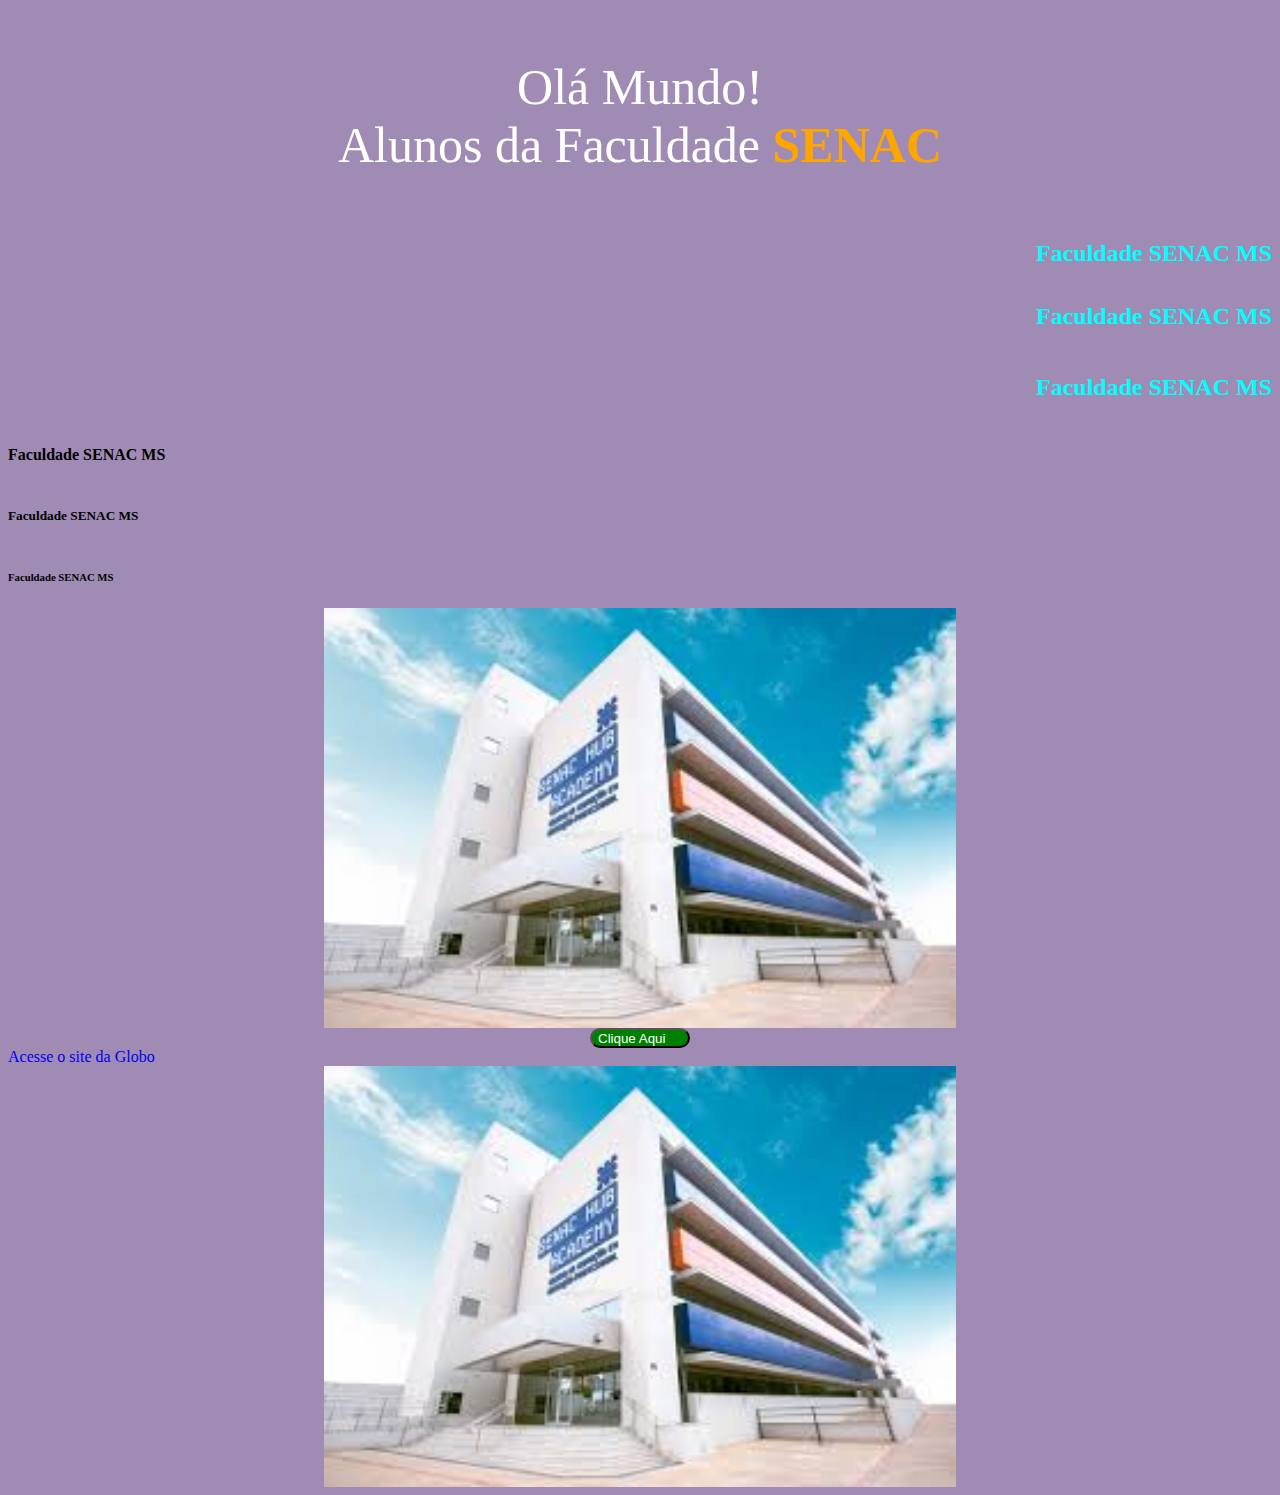
<file: index.html>
<!DOCTYPE html>
<html lang="pt-br">
<head>
    <meta charset="UTF-8">
    <meta name="viewport" content="width=device-width, initial-scale=1.0">
    <title>Faculdade SENAC MS</title>
    <link rel="stylesheet" href="CSS/style.css">
</head>
<body>
    <p>
        Olá Mundo! <br>
        Alunos da Faculdade <strong>SENAC</strong>
    </p>
    <h1>Faculdade SENAC MS</h1>
    <h2>Faculdade SENAC MS</h2>
    <h3>Faculdade SENAC MS</h3>
    <h4>Faculdade SENAC MS</h4>
    <h5>Faculdade SENAC MS</h5>
    <h6>Faculdade SENAC MS</h6>


    <img src="IMG/senac.jpg" alt="Foto da fachada do SENAC Hub Academy">

    <button>Clique Aqui</button>

    <a href="https://www.globo.com">Acesse o site da Globo
        <img src="IMG/senac.jpg" alt="">
        </a>




    








</body>
</html>
</file>
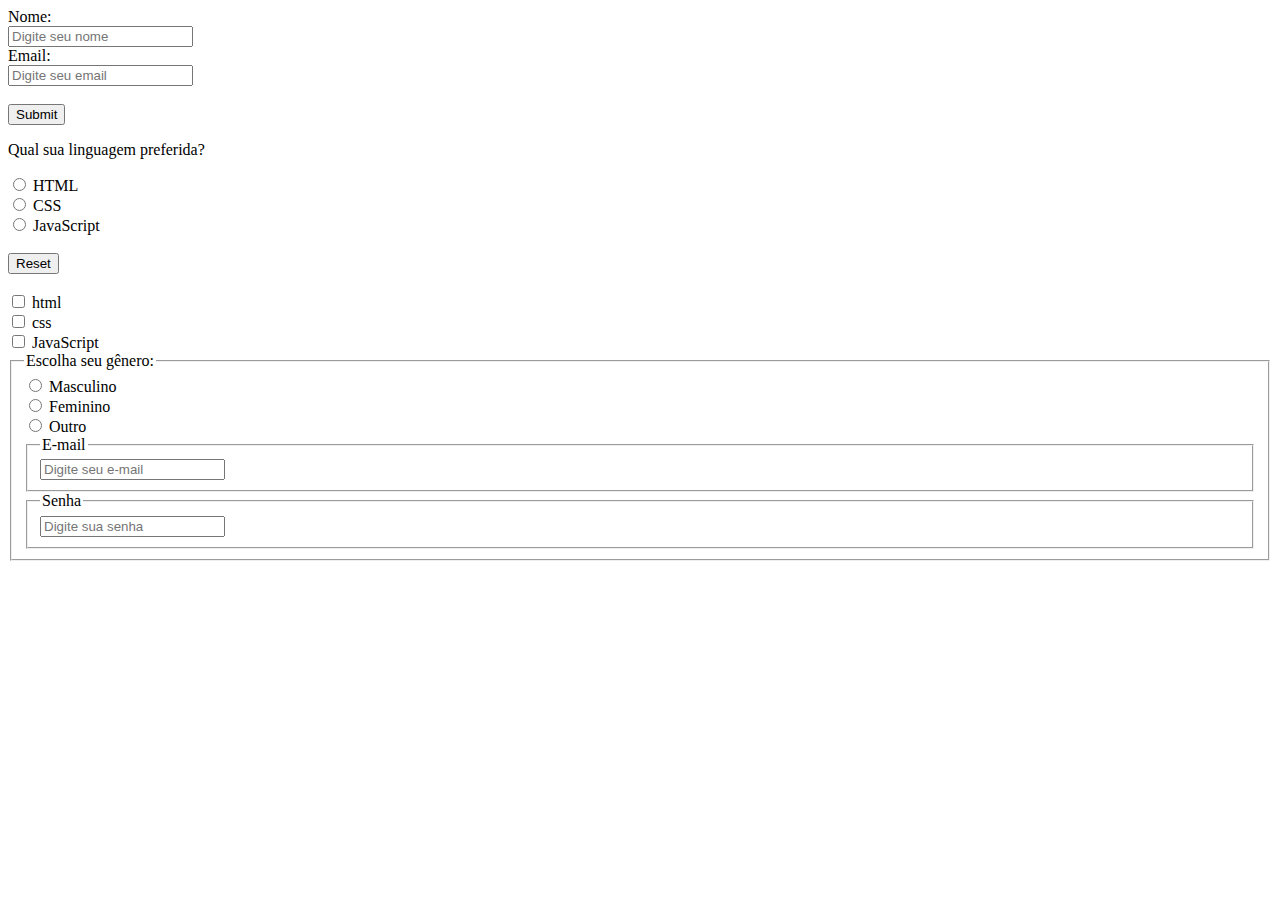
<file: aula 24-02/index.html>
<!DOCTYPE html>
<html lang="pt-br">
<meta charset="UTF-8">
<form>
    <label for="name">Nome:</label><br>
    <input type="text" id="name" name="name" placeholder="Digite seu nome" required><br>
    <label for="email">Email:</label><br>
    <input type="email" id="email" name="email" placeholder="Digite seu email"><br><br>
    <input type="submit" value="Submit">
</form>

<p>Qual sua linguagem preferida?</p>
<form action:"page.php">
    <input type="radio" id="html" name=" fav_language" value="HTML">
    <label for="html">HTML</label><br>

    <input type="radio" id="css" name="fav_language" value="CSS">
    <label for="css">CSS</label><br>

    <input type="radio" id="js" name="fav_language" value="JavaScript">
    <label for="js">JavaScript</label><br>
</form>

<br><button type="reset">Reset</button><br><br>

<form>
    <input type="checkbox" id="html" name="fav_language" value="html">
    <label for="html"> html</label><br>

    <input type="checkbox" id="css" name="fav_language" value="css">
    <label for="css"> css</label><br>

    <input type="checkbox" id="js" name="fav_language" value="js">
    <label for="js"> JavaScript</label><br>

    
</form>

<form>
    <fieldset>
        <legend>Escolha seu gênero:</legend>
        <input type="radio" id="masculino" name="genero" value="masculino">
        <label for="masculino">Masculino</label><br>

        <input type="radio" id="feminino" name="genero" value="feminino">
        <label for="feminino">Feminino</label><br>

        <input type="radio" id="outro" name="genero" value="outro">
        <label for="outro">Outro</label><br>    
</form>

<form>
    <fieldset id="email">
        <legend>E-mail</legend>
        <input type="email" name="email" placeholder="Digite seu e-mail">
    </fieldset>
</form>

<form>
    <fieldset id="senha">
        <legend>Senha</legend>
        <input type="password" name="senha" placeholder="Digite sua senha">
    </fieldset>
</form>
</file>
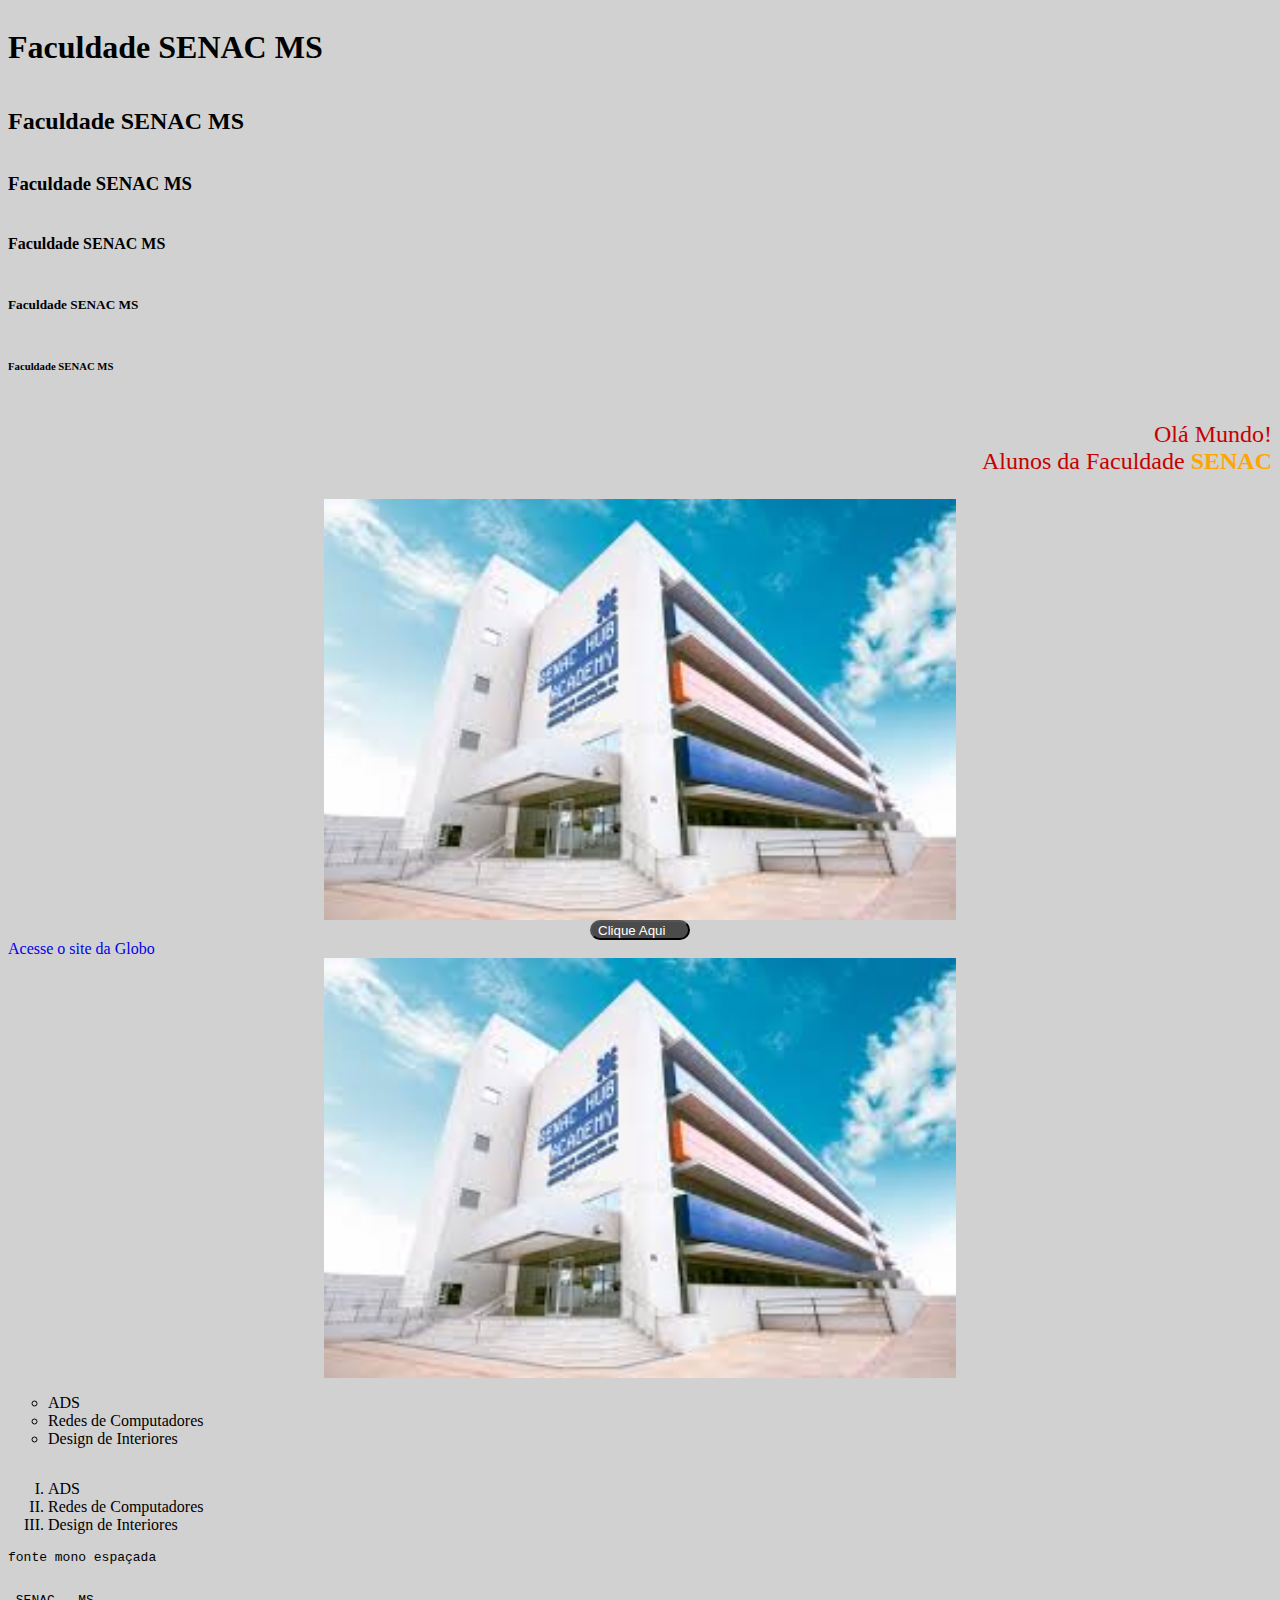
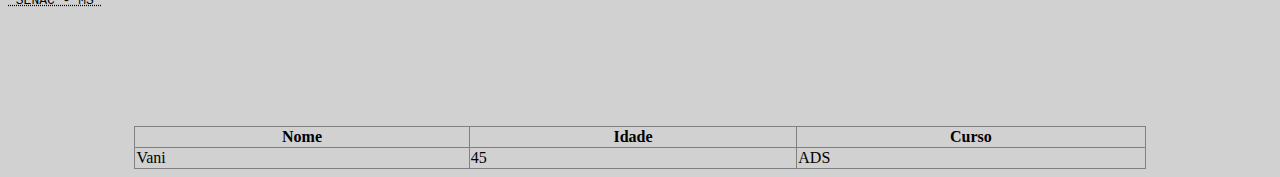
<file: Aula_10-2/index.html>
<!DOCTYPE html>
<html lang="pt-br">
<head>
    <meta charset="UTF-8">
    <meta name="viewport" content="width=device-width, initial-scale=1.0">
    <title>Faculdade SENAC MS</title>
    <link rel="stylesheet" href="CSS/style.css">
    <link rel="icon" href="IMG/arrow.png">
</head>
<body>
    <!-- comentários -->
    <h1>Faculdade SENAC MS</h1>
    <h2>Faculdade SENAC MS</h2>
    <h3>Faculdade SENAC MS</h3>
    <h4>Faculdade SENAC MS</h4>
    <h5>Faculdade SENAC MS</h5>
    <h6>Faculdade SENAC MS</h6>

     <p title="é um robô">
        Olá Mundo! <br>
        Alunos da Faculdade <strong>SENAC</strong>
    </p>


    <img src="IMG/senac.jpg" alt="Foto da fachada do SENAC Hub Academy">

    <button>Clique Aqui</button>

    <a href="https://www.globo.com" target="_blank">Acesse o site da Globo
        <img src="IMG/senac.jpg" alt="">
        </a>

<table border="1">
    <tr>
        <th>Nome</th>
        <th>Idade</th>
        <th>Curso</th>
    </tr>
    <tr>
        <td>Vani</td>
        <td>45</td>
        <td>ADS</td>
    </tr>


<ul type="circle">
    <li>ADS</li>
    <li>Redes de Computadores</li>
    <li>Design de Interiores</li>
</ul>
    
<!-- disc, circle, square -->

<ol type="I">
    <li>ADS</li>
    <li>Redes de Computadores</li>
    <li>Design de Interiores</li>
</ol>

<!-- types = A. a. i. I -->
<!-- Start = 5 -- o 5 no caso é o 5º elemento -->

<code>fonte mono espaçada</code>

<pre
while True:
    print("Identado no while")
</pre>

<abbr title = Serviço Nacmional de Aprendizagem Comercial> SENAC - MS </abbr>






</body>
</html>
</file>
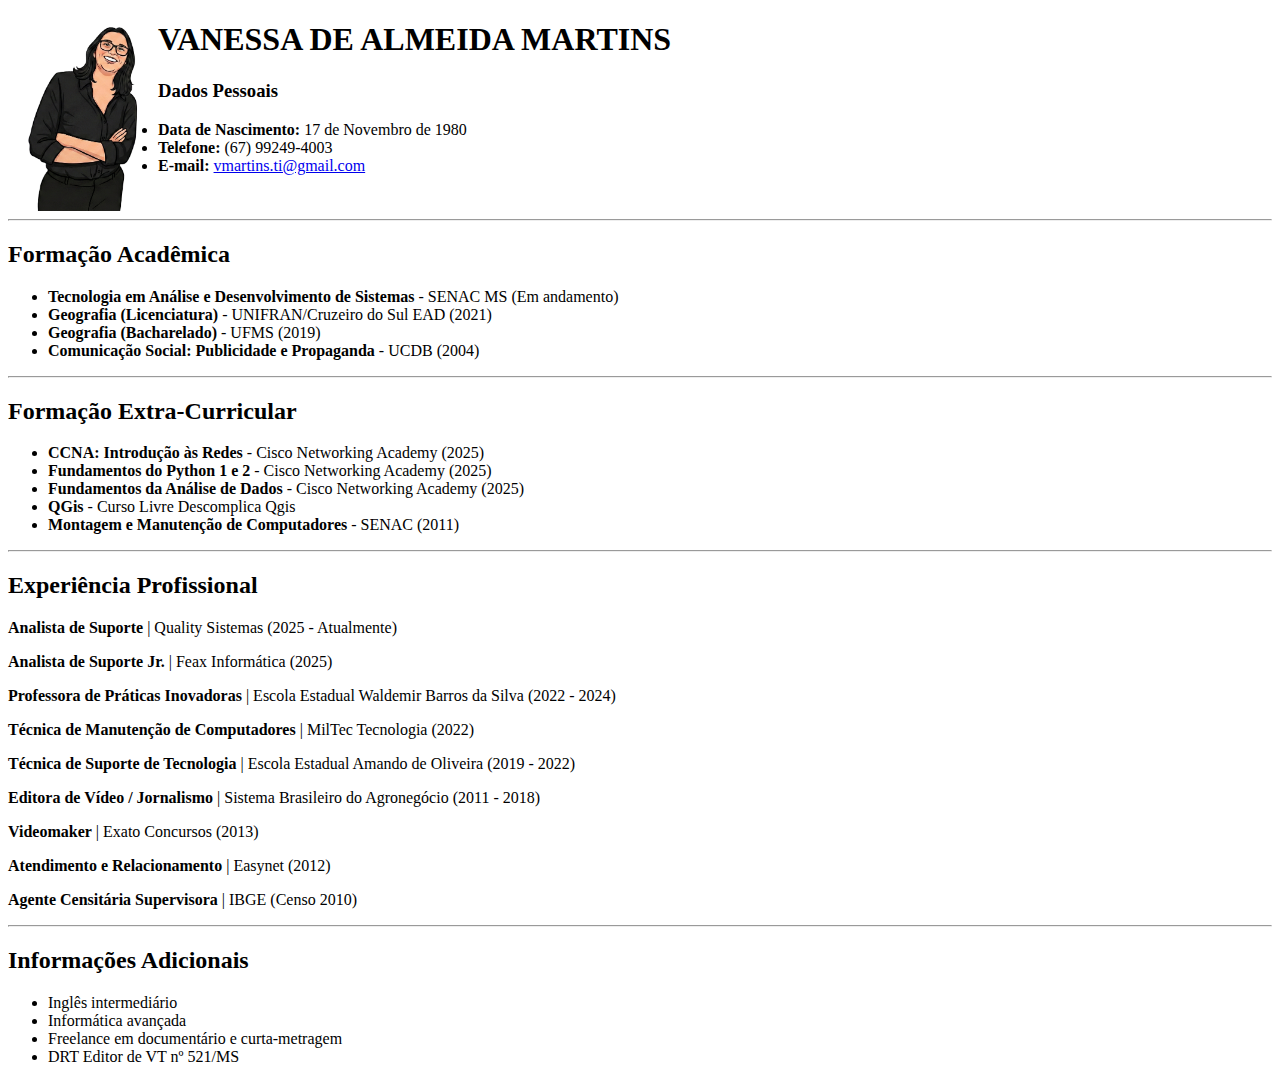
<file: CV/index.html>
<!DOCTYPE html>
<html lang="pt-BR">
<head>
    <meta charset="UTF-8">
    <title>Currículo - Vanessa de Almeida Martins</title>
</head>
<body>

    <header>
        <img src="foto.png" alt="Foto de Vanessa de Almeida Martins" width="120" align="left" hspace="15">

        <h1>VANESSA DE ALMEIDA MARTINS</h1>
        
        <section>
            <h3>Dados Pessoais</h3>
            <ul>
                <li><strong>Data de Nascimento:</strong> 17 de Novembro de 1980</li>
                <li><strong>Telefone:</strong> (67) 99249-4003</li>
                <li><strong>E-mail:</strong> <a href="mailto:vmartins.ti@gmail.com">vmartins.ti@gmail.com</a></li>
            </ul>
        </section>

        <br clear="all">
    </header>

    <hr>

    <section>
        <h2>Formação Acadêmica</h2>
        <ul>
            <li>
                <strong>Tecnologia em Análise e Desenvolvimento de Sistemas</strong> - SENAC MS (Em andamento)
            </li>
            <li>
                <strong>Geografia (Licenciatura)</strong> - UNIFRAN/Cruzeiro do Sul EAD (2021)
            </li>
            <li>
                <strong>Geografia (Bacharelado)</strong> - UFMS (2019)
            </li>
            <li>
                <strong>Comunicação Social: Publicidade e Propaganda</strong> - UCDB (2004)
            </li>
        </ul>
    </section>

    <hr>

    <section>
        <h2>Formação Extra-Curricular</h2>
        <ul>
            <li><strong>CCNA: Introdução às Redes</strong> - Cisco Networking Academy (2025)</li>
            <li><strong>Fundamentos do Python 1 e 2</strong> - Cisco Networking Academy (2025)</li>
            <li><strong>Fundamentos da Análise de Dados</strong> - Cisco Networking Academy (2025)</li>
            <li><strong>QGis</strong> - Curso Livre Descomplica Qgis</li>
            <li><strong>Montagem e Manutenção de Computadores</strong> - SENAC (2011)</li>
        </ul>
    </section>

    <hr>

    <section>
        <h2>Experiência Profissional</h2>

        <p><strong>Analista de Suporte</strong> | Quality Sistemas (2025 - Atualmente)</p>
        
        <p><strong>Analista de Suporte Jr.</strong> | Feax Informática (2025)</p>
        
        <p><strong>Professora de Práticas Inovadoras</strong> | Escola Estadual Waldemir Barros da Silva (2022 - 2024)</p>
        
        <p><strong>Técnica de Manutenção de Computadores</strong> | MilTec Tecnologia (2022)</p>
        
        <p><strong>Técnica de Suporte de Tecnologia</strong> | Escola Estadual Amando de Oliveira (2019 - 2022)</p>
        
        <p><strong>Editora de Vídeo / Jornalismo</strong> | Sistema Brasileiro do Agronegócio (2011 - 2018)</p>
        
        <p><strong>Videomaker</strong> | Exato Concursos (2013)</p>
        
        <p><strong>Atendimento e Relacionamento</strong> | Easynet (2012)</p>
        
        <p><strong>Agente Censitária Supervisora</strong> | IBGE (Censo 2010)</p>
    </section>

    <hr>

    <section>
        <h2>Informações Adicionais</h2>
        <ul>
            <li>Inglês intermediário</li>
            <li>Informática avançada</li>
            <li>Freelance em documentário e curta-metragem</li>
            <li>DRT Editor de VT nº 521/MS</li>
        </ul>
    </section>

</body>
</html>
</file>
<file: CSS/style.css>
body{
    background-color: rgb(159, 139, 179);
    display: flex;
    flex-direction: column;
}
p{
    color: white;
    text-align: center;
    font-size: 50px;
}
a{
    text-decoration: none;
}
strong{
    color: orange;
}
h1, h2, h3{
    color: cyan;
    font-size: 24px;
    text-align: right;
}
img{
    width: 50%;
    height: 50%;
    margin: auto;
}
a{
    display: flex;
    flex-direction: column;
}
button{
    display: flex;
    width: 100px;
    height: 20px;
    background-color: green;
    color: white;
    border-radius: 20px;
    margin: auto;
}
</file>
<file: Aula_10-2/CSS/style.css>
body{
    background-color: rgb(209, 209, 209);
    display: flex;
    flex-direction: column;
}
p{
    color: rgb(199, 0, 0);
    text-align: right;
    font-size: 24px;
}
a{
    text-decoration: none;
}
strong{
    color: orange;
}
h1, h2, h3{
    color: rgb(0, 0, 0);
    text-align: left;
}
img{
    width: 50%;
    height: 50%;
    margin: auto;
}
a{
    display: flex;
    flex-direction: column;
}
button{
    display: flex;
    width: 100px;
    height: 20px;
    background-color: rgb(75, 75, 75);
    color: white;
    border-radius: 20px;
    margin: auto;
}
 table{
    border-collapse: collapse;
    margin: auto;
    width: 80%;}
</file>
